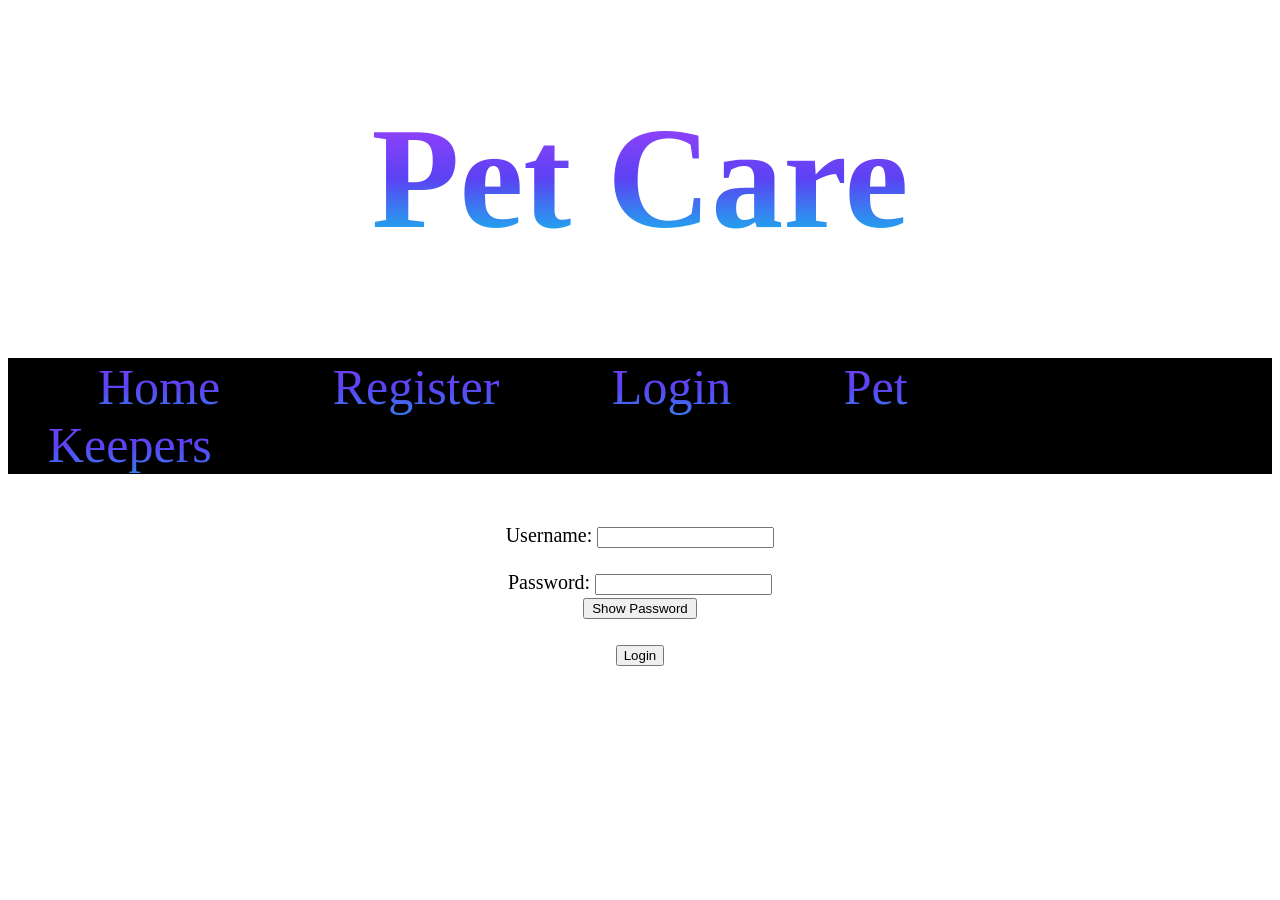
<file: Project23-24/web/login.html>
<!DOCTYPE html>
<html lang="en">
  <head>
    <meta charset="UTF-8">
    <meta name="author" content="Antonis Chliaras">
    <meta name="viewport" 
      content="width=device-width, initial-scale=1.0">
    <title>Pet Care</title>
    <link rel="stylesheet" href="css/style.css">
    <link rel="stylesheet" href="css/register_style.css">
    <script src="js/myScript.js"></script>
    <script src="js/login.js" ></script>
    <link rel="stylesheet" href="https://cdnjs.cloudflare.com/ajax/libs/font-awesome/4.7.0/css/font-awesome.min.css">
    <script src="https://ajax.googleapis.com/ajax/libs/jquery/3.7.1/jquery.min.js"></script>
    <style>
        tr th {
            font-weight: bold
        }

        h3 {
            font-weight: bold;
            margin-top: 20px;
            margin-bottom: 40px;
        }

        table {
            margin-bottom: 150px;
            width: 100%;
        }
    </style>
  </head>

  <body>

    <div>
        <div>
          <header class="headers" id="title">
            <h1>Pet Care</h1>
          </header>
        </div>
    
    
        <div class="black_div">
          <nav id="navigator">
            <ul>
              <li id="home" class="nav_list headers"><a href="index.html">Home</a></li>
              <li id="register" class="nav_list headers"><a href="register.html">Register</a></li>
              <li id="login" class="nav_list headers"><a href="login.html">Login</a></li>
              <li id="keepers_table" class="nav_list headers"><a href="jsp/keepers_table_page.jsp">Pet Keepers</a></li>
              <li id="logout" class="nav_list headers"></li>
              <li id="profile" class="nav_list headers"></li>
              <li id="pet" class="nav_list headers"></li>
              <li id="avail_keepers" class="nav_list headers"></li>
              <li id="bookings" class="nav_list headers"></li>
              <li id="reviews" class="nav_list headers"></li>
            </ul>
          </nav>
        </div>
      </div>
    
    

      <div id="login_wrapper">
          <form id="login_form" name="login_form" >
            <label>Username:</label>
            <input id="user" name="username"  
                required="required">

            <br>
            <br>

            <label>Password:</label>
            <input type="password" id="pwd" 
                name="password" 
                required="required">

            <br>

            <button type="button" id="hideShow" onclick="changeVisibility()">Show Password</button>

            <br>
            <br>

            <input type="button" value="Login" onclick="loginPOST()">

        </form>
      </div>
      
      <br>
      
      <div id="book_area"></div>
      <div id="review_name"></div>
      <div id="review_area"></div>
      
    <p id="login_msg"></p>

  </body>
</html>
</file>
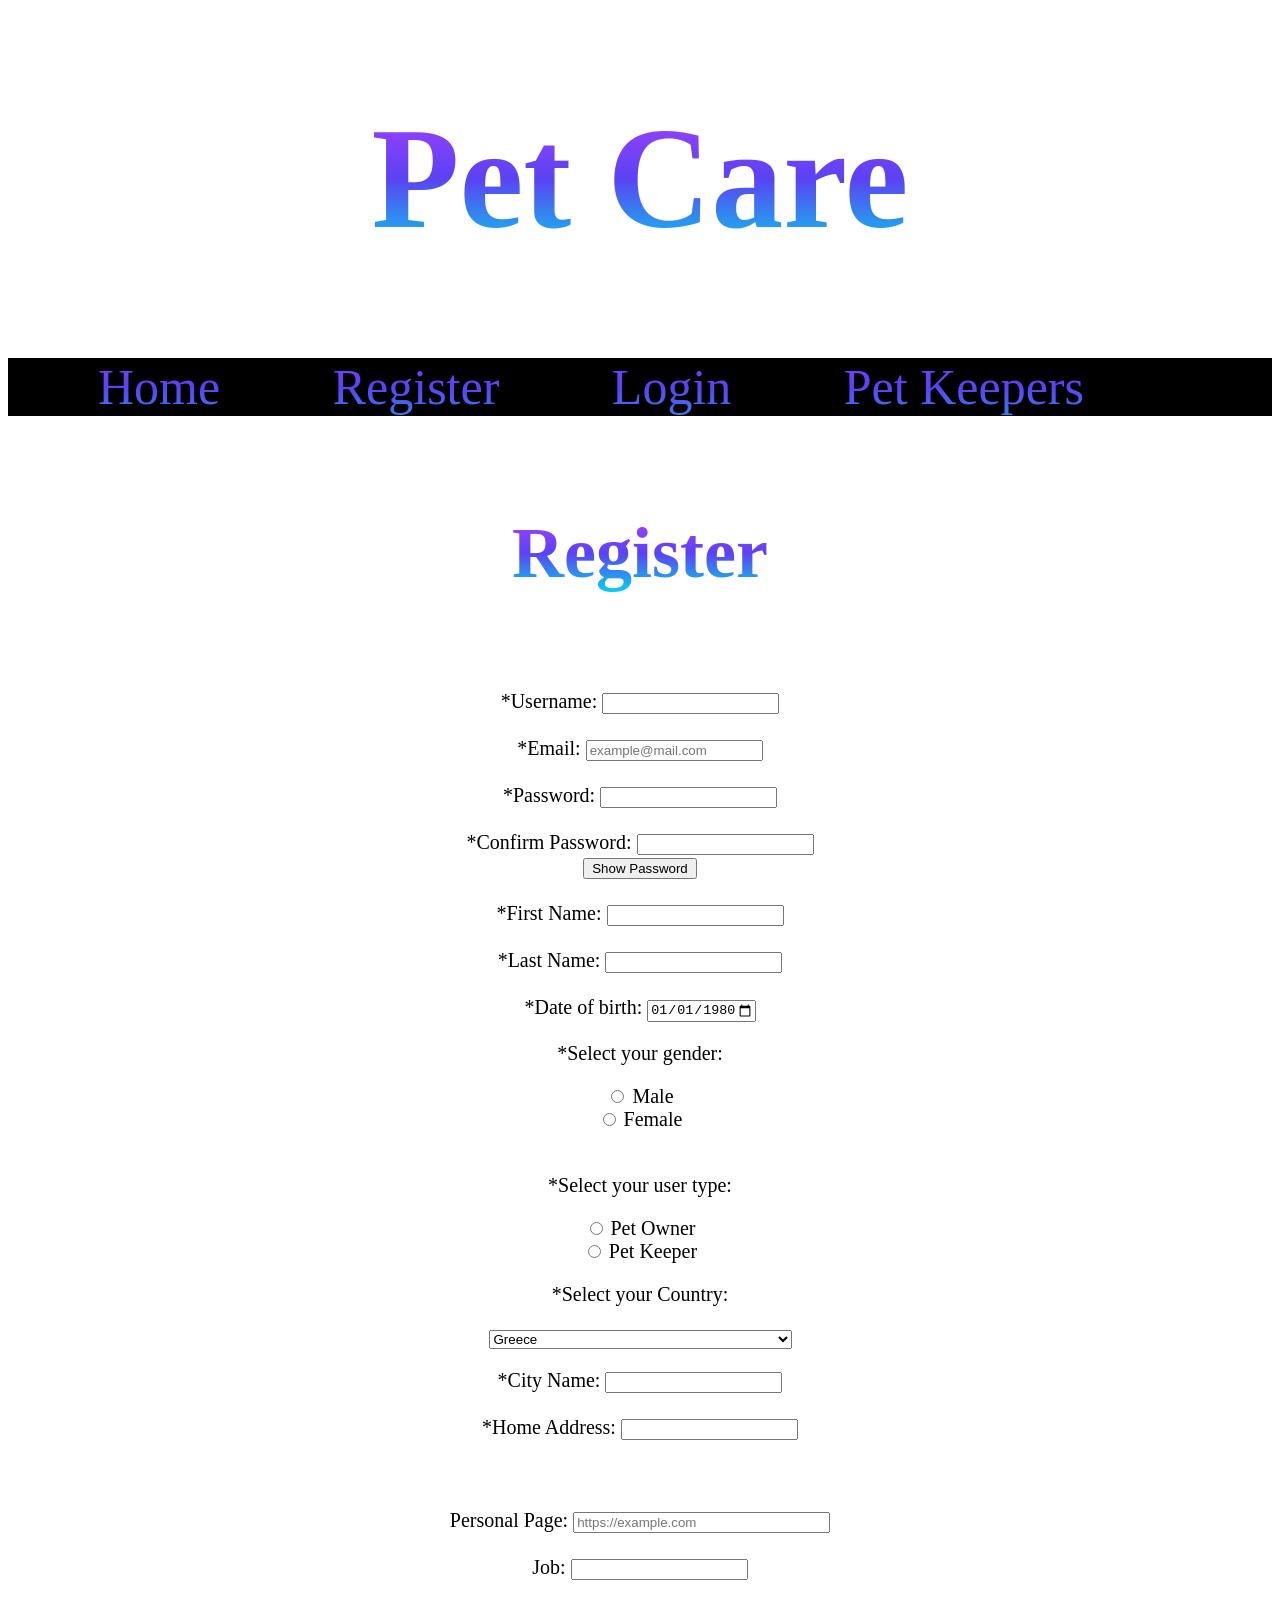
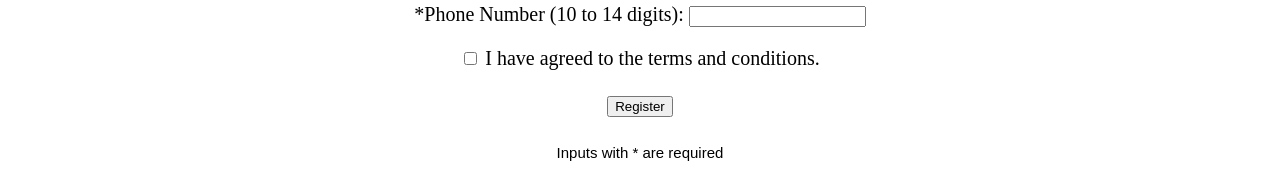
<file: Project23-24/web/register.html>
<!DOCTYPE html>
<html lang="en">
<head>
    <meta charset="UTF-8">
    <meta http-equiv="X-UA-Compatible" content="IE=edge">
    <meta name="viewport" 
        content="width=device-width, initial-scale=1.0">
    <title>Pet Care</title>
    <link rel="stylesheet" href="css/register_style.css">
    <link rel="stylesheet" href="css/style.css">
    <script src="js/myScript.js"></script>
    <script src="https://ajax.googleapis.com/ajax/libs/jquery/3.7.1/jquery.min.js"></script>
</head>
<body id="body">
    <div>
        <div> <!-- A div for the header of the page-->
          <header class="headers" id="title">
            <h1>Pet Care</h1>
          </header>
        </div>
    
    
        <div class="black_div"> <!-- A div for the navigation bar of the page-->
          <nav id="navigator">
            <ul>
              <li class="nav_list headers"><a href="index.html">Home</a></li>
              <li class="nav_list headers"><a href="register.html">Register</a></li>
              <li class="nav_list headers"><a href="login.html">Login</a></li>
              <li class="nav_list headers"><a href="jsp/keepers_table_page.jsp">Pet Keepers</a></li>
            </ul>
          </nav>
        </div>
    </div>

    <div> <!-- A div for the header of the page-->
        <header class="headers" id="title">
          <h4>Register</h4>
        </header>
    </div>
    
    <div id="formWrapper">
        <form id="Form" name="Form" method="post">
            <label>*Username:</label>
            <input id="user" name="username" 
                pattern="[a-zA-z]{1}[0-9a-zA-z]+"
                minlength="8" onblur="printDebug()"
                required="required">
        
            <br>
            <br>    
        
            <label>*Email:</label>
            <input id="email" name="email"
            placeholder="example@mail.com"
            pattern="[a-z0-9]+@[a-z0-9]+.[a-z]{2,4}"
            required="required">
        
            <br>
            <br>
        
            <label>*Password:</label>
            <input type="password" id="pwd" 
                name="password"
                minlength="8" maxlength="15" 
                required="required" onblur="checkPassword()">
            
            <br>
            <label class="warnings" id="pwdStrength"></label>
            <br>
        
            <label>*Confirm Password:</label>
            <input type="password" id="cnfmpwd" 
     
                minlength="8" maxlength="15"
                required="required" onblur="checkPassword()">
        
            <br>
            <button type="button" id="hideShow" onclick="changeVisibility()">Show Password</button>
            <br>
            <label class="warnings" id="pwdWarning"></label>
            <br>
        
            <label>*First Name:</label>
            <input id="firstname" name="firstname" 
                pattern="[a-zA-Z]{3,30}" 
                minlength="3" maxlength="30"
                required="required">
        
            <br>
            <br>
        
            <label>*Last Name:</label>
            <input id="lastname" name="lastname" 
                pattern="[a-zA-Z]{3,30}" 
                minlength="3" maxlength="30"
                required="required">

            <br>
            <br>
    
            <label>*Date of birth:</label>
            <input type="date" id="birthdate" name="birthdate"
                value="1980-01-01"
                min="1920-01-01" max="2007-12-31"
                required="required">
    
            <br>

            <p>*Select your gender:</p>
            <input type="radio" id="male" name="gender" value="Male" required="required">
            <label for="male">Male</label><br>
            <input type="radio" id="fmale" name="gender" value="Female" required="required">
            <label for="fmale">Female</label><br>
        
            <br>
        
            <p>*Select your user type:</p>
            <input type="radio" id="owner" name="type" value="Owner" onclick="ifKeeper()" required="required">
            <label for="owner">Pet Owner</label><br>
            <input type="radio" id="keeper" name="type" value="Keeper" onclick="ifKeeper()" required="required">
            <label for="keeper">Pet Keeper</label><br>
            
            <div id="hiddenForm" hidden>
                <p>*Select the pet accommodation:</p>

                <input type="radio" id="outside" name="property" value="Outdoor" onclick="isOutside()">
                <label for="outside">Outside</label><br>
                <input type="radio" id="inside" name="property" value="Indoor" onclick="isOutside()">
                <label for="inside">Inside</label><br>
                <input type="radio" id="both" name="property" value="Both" onclick="isOutside()">
                <label for="both">Both</label><br>

                <p>*I accommodate:</p>

                <div id="catAcc" hidden>
                    <input type="radio" id="cat" name="animal" value="cat" onclick="animalAcc()">
                    <label>A cat</label><br>
                </div>

                <div id="dogAcc" hidden>
                    <input type="radio" id="dog" name="animal" value="dog" onclick="animalAcc()">
                    <label>A dog</label><br>
                </div>

                <div id="bothAcc" hidden>
                    <input type="radio" id="bothAn" name="animal" value="both" onclick="animalAcc()">
                    <label>Both</label><br>
                </div>

                <br>

                <div id="catPrice" hidden>
                    <label>Cat Price:</label>
                    <input name="catprice" id="catp" type="number" value="" min="0" max="15">
                </div>

                <br>

                <div id="dogPrice" hidden>
                    <label>Dog Price:</label>
                    <input name="dogprice" id="dogp" type="number" value="" min="0" max="20">
                </div>

                <p>Describe your property (Optional)</p>
                <textarea id="propdesc" name="propertydescription" rows="4" cols="50"></textarea>
            </div>
        
            <p>*Select your Country:</p>
            <Select id="country" name="country" required="required"> 
                <option value="Greece">Greece</option>
                <option value="AF">Afghanistan</option>
                <option value="AX">Aland Islands</option>
                <option value="AL">Albania</option>
                <option value="DZ">Algeria</option>
                <option value="AS">American Samoa</option>
                <option value="AD">Andorra</option>
                <option value="AO">Angola</option>
                <option value="AI">Anguilla</option>
                <option value="AQ">Antarctica</option>
                <option value="AG">Antigua and Barbuda</option>
                <option value="AR">Argentina</option>
                <option value="AM">Armenia</option>
                <option value="AW">Aruba</option>
                <option value="AU">Australia</option>
                <option value="AT">Austria</option>
                <option value="AZ">Azerbaijan</option>
                <option value="BS">Bahamas</option>
                <option value="BH">Bahrain</option>
                <option value="BD">Bangladesh</option>
                <option value="BB">Barbados</option>
                <option value="BY">Belarus</option>
                <option value="BE">Belgium</option>
                <option value="BZ">Belize</option>
                <option value="BJ">Benin</option>
                <option value="BM">Bermuda</option>
                <option value="BT">Bhutan</option>
                <option value="BO">Bolivia</option>
                <option value="BQ">Bonaire, Sint Eustatius and Saba</option>
                <option value="BA">Bosnia and Herzegovina</option>
                <option value="BW">Botswana</option>
                <option value="BV">Bouvet Island</option>
                <option value="BR">Brazil</option>
                <option value="IO">British Indian Ocean Territory</option>
                <option value="BN">Brunei Darussalam</option>
                <option value="BG">Bulgaria</option>
                <option value="BF">Burkina Faso</option>
                <option value="BI">Burundi</option>
                <option value="KH">Cambodia</option>
                <option value="CM">Cameroon</option>
                <option value="CA">Canada</option>
                <option value="CV">Cape Verde</option>
                <option value="KY">Cayman Islands</option>
                <option value="CF">Central African Republic</option>
                <option value="TD">Chad</option>
                <option value="CL">Chile</option>
                <option value="CN">China</option>
                <option value="CX">Christmas Island</option>
                <option value="CC">Cocos (Keeling) Islands</option>
                <option value="CO">Colombia</option>
                <option value="KM">Comoros</option>
                <option value="CG">Congo</option>
                <option value="CD">Congo, Democratic Republic of the Congo</option>
                <option value="CK">Cook Islands</option>
                <option value="CR">Costa Rica</option>
                <option value="CI">Cote D'Ivoire</option>
                <option value="HR">Croatia</option>
                <option value="CU">Cuba</option>
                <option value="CW">Curacao</option>
                <option value="CY">Cyprus</option>
                <option value="CZ">Czech Republic</option>
                <option value="DK">Denmark</option>
                <option value="DJ">Djibouti</option>
                <option value="DM">Dominica</option>
                <option value="DO">Dominican Republic</option>
                <option value="EC">Ecuador</option>
                <option value="EG">Egypt</option>
                <option value="SV">El Salvador</option>
                <option value="GQ">Equatorial Guinea</option>
                <option value="ER">Eritrea</option>
                <option value="EE">Estonia</option>
                <option value="ET">Ethiopia</option>
                <option value="FK">Falkland Islands (Malvinas)</option>
                <option value="FO">Faroe Islands</option>
                <option value="FJ">Fiji</option>
                <option value="FI">Finland</option>
                <option value="FR">France</option>
                <option value="GF">French Guiana</option>
                <option value="PF">French Polynesia</option>
                <option value="TF">French Southern Territories</option>
                <option value="GA">Gabon</option>
                <option value="GM">Gambia</option>
                <option value="GE">Georgia</option>
                <option value="DE">Germany</option>
                <option value="GH">Ghana</option>
                <option value="GI">Gibraltar</option>
                <option value="GL">Greenland</option>
                <option value="GD">Grenada</option>
                <option value="GP">Guadeloupe</option>
                <option value="GU">Guam</option>
                <option value="GT">Guatemala</option>
                <option value="GG">Guernsey</option>
                <option value="GN">Guinea</option>
                <option value="GW">Guinea-Bissau</option>
                <option value="GY">Guyana</option>
                <option value="HT">Haiti</option>
                <option value="HM">Heard Island and Mcdonald Islands</option>
                <option value="VA">Holy See (Vatican City State)</option>
                <option value="HN">Honduras</option>
                <option value="HK">Hong Kong</option>
                <option value="HU">Hungary</option>
                <option value="IS">Iceland</option>
                <option value="IN">India</option>
                <option value="ID">Indonesia</option>
                <option value="IR">Iran, Islamic Republic of</option>
                <option value="IQ">Iraq</option>
                <option value="IE">Ireland</option>
                <option value="IM">Isle of Man</option>
                <option value="IL">Israel</option>
                <option value="IT">Italy</option>
                <option value="JM">Jamaica</option>
                <option value="JP">Japan</option>
                <option value="JE">Jersey</option>
                <option value="JO">Jordan</option>
                <option value="KZ">Kazakhstan</option>
                <option value="KE">Kenya</option>
                <option value="KI">Kiribati</option>
                <option value="KP">Korea, Democratic People's Republic of</option>
                <option value="KR">Korea, Republic of</option>
                <option value="XK">Kosovo</option>
                <option value="KW">Kuwait</option>
                <option value="KG">Kyrgyzstan</option>
                <option value="LA">Lao People's Democratic Republic</option>
                <option value="LV">Latvia</option>
                <option value="LB">Lebanon</option>
                <option value="LS">Lesotho</option>
                <option value="LR">Liberia</option>
                <option value="LY">Libyan Arab Jamahiriya</option>
                <option value="LI">Liechtenstein</option>
                <option value="LT">Lithuania</option>
                <option value="LU">Luxembourg</option>
                <option value="MO">Macao</option>
                <option value="MK">Macedonia, the Former Yugoslav Republic of</option>
                <option value="MG">Madagascar</option>
                <option value="MW">Malawi</option>
                <option value="MY">Malaysia</option>
                <option value="MV">Maldives</option>
                <option value="ML">Mali</option>
                <option value="MT">Malta</option>
                <option value="MH">Marshall Islands</option>
                <option value="MQ">Martinique</option>
                <option value="MR">Mauritania</option>
                <option value="MU">Mauritius</option>
                <option value="YT">Mayotte</option>
                <option value="MX">Mexico</option>
                <option value="FM">Micronesia, Federated States of</option>
                <option value="MD">Moldova, Republic of</option>
                <option value="MC">Monaco</option>
                <option value="MN">Mongolia</option>
                <option value="ME">Montenegro</option>
                <option value="MS">Montserrat</option>
                <option value="MA">Morocco</option>
                <option value="MZ">Mozambique</option>
                <option value="MM">Myanmar</option>
                <option value="NA">Namibia</option>
                <option value="NR">Nauru</option>
                <option value="NP">Nepal</option>
                <option value="NL">Netherlands</option>
                <option value="AN">Netherlands Antilles</option>
                <option value="NC">New Caledonia</option>
                <option value="NZ">New Zealand</option>
                <option value="NI">Nicaragua</option>
                <option value="NE">Niger</option>
                <option value="NG">Nigeria</option>
                <option value="NU">Niue</option>
                <option value="NF">Norfolk Island</option>
                <option value="MP">Northern Mariana Islands</option>
                <option value="NO">Norway</option>
                <option value="OM">Oman</option>
                <option value="PK">Pakistan</option>
                <option value="PW">Palau</option>
                <option value="PS">Palestinian Territory, Occupied</option>
                <option value="PA">Panama</option>
                <option value="PG">Papua New Guinea</option>
                <option value="PY">Paraguay</option>
                <option value="PE">Peru</option>
                <option value="PH">Philippines</option>
                <option value="PN">Pitcairn</option>
                <option value="PL">Poland</option>
                <option value="PT">Portugal</option>
                <option value="PR">Puerto Rico</option>
                <option value="QA">Qatar</option>
                <option value="RE">Reunion</option>
                <option value="RO">Romania</option>
                <option value="RU">Russian Federation</option>
                <option value="RW">Rwanda</option>
                <option value="BL">Saint Barthelemy</option>
                <option value="SH">Saint Helena</option>
                <option value="KN">Saint Kitts and Nevis</option>
                <option value="LC">Saint Lucia</option>
                <option value="MF">Saint Martin</option>
                <option value="PM">Saint Pierre and Miquelon</option>
                <option value="VC">Saint Vincent and the Grenadines</option>
                <option value="WS">Samoa</option>
                <option value="SM">San Marino</option>
                <option value="ST">Sao Tome and Principe</option>
                <option value="SA">Saudi Arabia</option>
                <option value="SN">Senegal</option>
                <option value="RS">Serbia</option>
                <option value="CS">Serbia and Montenegro</option>
                <option value="SC">Seychelles</option>
                <option value="SL">Sierra Leone</option>
                <option value="SG">Singapore</option>
                <option value="SX">Sint Maarten</option>
                <option value="SK">Slovakia</option>
                <option value="SI">Slovenia</option>
                <option value="SB">Solomon Islands</option>
                <option value="SO">Somalia</option>
                <option value="ZA">South Africa</option>
                <option value="GS">South Georgia and the South Sandwich Islands</option>
                <option value="SS">South Sudan</option>
                <option value="ES">Spain</option>
                <option value="LK">Sri Lanka</option>
                <option value="SD">Sudan</option>
                <option value="SR">Suriname</option>
                <option value="SJ">Svalbard and Jan Mayen</option>
                <option value="SZ">Swaziland</option>
                <option value="SE">Sweden</option>
                <option value="CH">Switzerland</option>
                <option value="SY">Syrian Arab Republic</option>
                <option value="TW">Taiwan, Province of China</option>
                <option value="TJ">Tajikistan</option>
                <option value="TZ">Tanzania, United Republic of</option>
                <option value="TH">Thailand</option>
                <option value="TL">Timor-Leste</option>
                <option value="TG">Togo</option>
                <option value="TK">Tokelau</option>
                <option value="TO">Tonga</option>
                <option value="TT">Trinidad and Tobago</option>
                <option value="TN">Tunisia</option>
                <option value="TR">Turkey</option>
                <option value="TM">Turkmenistan</option>
                <option value="TC">Turks and Caicos Islands</option>
                <option value="TV">Tuvalu</option>
                <option value="UG">Uganda</option>
                <option value="UA">Ukraine</option>
                <option value="AE">United Arab Emirates</option>
                <option value="GB">United Kingdom</option>
                <option value="US">United States</option>
                <option value="UM">United States Minor Outlying Islands</option>
                <option value="UY">Uruguay</option>
                <option value="UZ">Uzbekistan</option>
                <option value="VU">Vanuatu</option>
                <option value="VE">Venezuela</option>
                <option value="VN">Viet Nam</option>
                <option value="VG">Virgin Islands, British</option>
                <option value="VI">Virgin Islands, U.s.</option>
                <option value="WF">Wallis and Futuna</option>
                <option value="EH">Western Sahara</option>
                <option value="YE">Yemen</option>
                <option value="ZM">Zambia</option>
                <option value="ZW">Zimbabwe</option>
            </select>
            <p></p>
        
        
            <label for="city">*City Name:</label>
            <input id="city" name="city" 
                pattern="[0-9a-zA-Z]{3,30}"
                minlength="3" maxlength="30"
                required="required">
        
            <br>
            <label class="warnings" id="addressWarning"></label>
            <br>
        
            <label for="address">*Home Address:</label>
            <input id="address" name="address" 
                pattern="[a-zA-Z0-9 ]{10,150}"
                minlength="10" maxlength="150"
                required="required" onblur="loadDoc()">
        
            <br>
            <br>
            <div id="Map" style="height:600px; width:700px" hidden></div>  
            <script src="http://www.openlayers.org/api/OpenLayers.js"></script> 
            <br>
            <button type="button" id="showMap" onclick="setUpMap()" hidden>Show On Map</button>
            <br>
         
            <label>Personal Page:</label>
            <input id="personalpage" name="personalpage"
                placeholder="https://example.com"
                pattern="https://.*" size="30">
        
            <br>
            <br>
        
            <label for="job">Job:</label>
            <input id="job" name="job" 
                pattern="[a-zA-Z]{3,30}">
        
            <br>
            <br>

            <label for="telephone">*Phone Number (10 to 14 digits):</label>
            <input id="telephone" name="telephone" 
                pattern="[0-9]{10,14}"
                minlength="10" maxlength="14"
                required="required">
    
            <p></p>
    
            <input type="checkbox" id="terms" name="terms" required onclick="printForm()">
            <label> I have agreed to the terms and conditions.</label><br>
    
            <br>
        
            <input name="form" type="submit" 
                value="Register" onclick="register()">
            <br>
            <br>
            <label id="specification">Inputs with * are required</label>
        </form>
        
    </div>
    
    <div id="ajax_content"></div>
    
</body>
</html>
</file>
<file: Project23-24/web/css/style.css>
.buttons{
    align-items: center;
  background-image: linear-gradient(144deg,#AF40FF, #5B42F3 50%,#00DDEB);
  border: 0;
  border-radius: 8px;
  box-sizing: border-box;
  color: #FFFFFF;
  display: flex;
  font-family: Papyrus, fantasy;
  font-size: 50px;
  justify-content: center;
  line-height: 1em;
  max-width: 100%;
  min-width: 140px;
  padding: 3px;
  cursor: pointer;
}

.interest_list{
    padding: 15px;
}

.black_div{
    background-color: black; 
} 

.headers{
    font-size:50px;
    margin: auto;
    width: fit-content;
    font-family: Papyrus, fantasy;
    background: -webkit-linear-gradient(#AF40FF, #5B42F3, #00DDEB);
    -webkit-background-clip: text;
    -webkit-text-fill-color: transparent;
}

#title{
    text-align: center;
    font-size: 72px; 
}

.nav_list{
    display: inline;
    padding: 50px;
}

#navigator{
  margin: 0;
  text-align: left;
  font-size: 50px;
}

.text{
    font-size: 30px;
    font-family: Papyrus, fantasy;
} 

#grade_table{
    font-family: Papyrus, fantasy;
    border-collapse: collapse;
    width: 100%;
}

td, th{
    border: 1px solid #dddddd;
    text-align: left;
    padding: 8px;
}

.other_headers{
    font-size:40px;
    text-align: left;
    font-family: Papyrus, fantasy;
    background: -webkit-linear-gradient(#AF40FF, #5B42F3, #00DDEB);
    -webkit-background-clip: text;
    -webkit-text-fill-color: transparent;
}

.content{
    margin: auto;
    width: fit-content;
    text-align: center;
}

.fa{
    padding: 20px;
    font-size: 30px;
    width: 50px;
    text-align: center;
    text-decoration: none;
    margin: 5px 2px;
}

.fa:hover{
    opacity: 0.7;
}

.fa-instagram{
    background: #9a0dd1;
    color: white;
}

.fa-facebook{
    background: #3B5998;
    color: white;
}
</file>
<file: Project23-24/web/css/register_style.css>
#formWrapper{
    height: 100%;
    width: fit-content;
    display: flex;

    text-align: center;
    margin:auto;
    font-family: fantasy;
    font-size: 20px;
    
    
}

#hiddenForm{
    height: fit-content;
}

#hideShow{
    width:3cm;
}

.warnings{
    color:red;
}

#specification{
    font-size: 15px;
    font-family: Arial, Helvetica, sans-serif;
}

#login_wrapper{
    height: 100%;
    width: fit-content;
    display: flex;

    text-align: center;
    margin:auto;
    font-family: fantasy;
    font-size: 20px;
}

#reg_pet{
    margin-right: 100px;
}

#up_pet{
    margin-left: 100px;
}

#book_area{
    height: 100%;
    width: fit-content;
    display: flex;

    text-align: center;
    margin:auto;
    font-family: fantasy;
    font-size: 20px;
}

#review_area{
    height: 100%;
    width: fit-content;
    display: flex;

    text-align: center;
    margin:auto;
    font-family: fantasy;
    font-size: 20px;
}

#review_name{
    height: 100%;
    width: fit-content;
    display: flex;

    text-align: center;
    margin:auto;
    font-family: fantasy;
    font-size: 20px;
}

#login_wrapper{
    height: 100%;
    width: fit-content;
    display: flex;

    text-align: center;
    margin:auto;
    font-family: fantasy;
    font-size: 20px;
}

#login_msg{
    height: 100%;
    width: fit-content;
    display: flex;

    text-align: center;
    margin:auto;
    font-family: fantasy;
    font-size: 20px;
}
</file>
